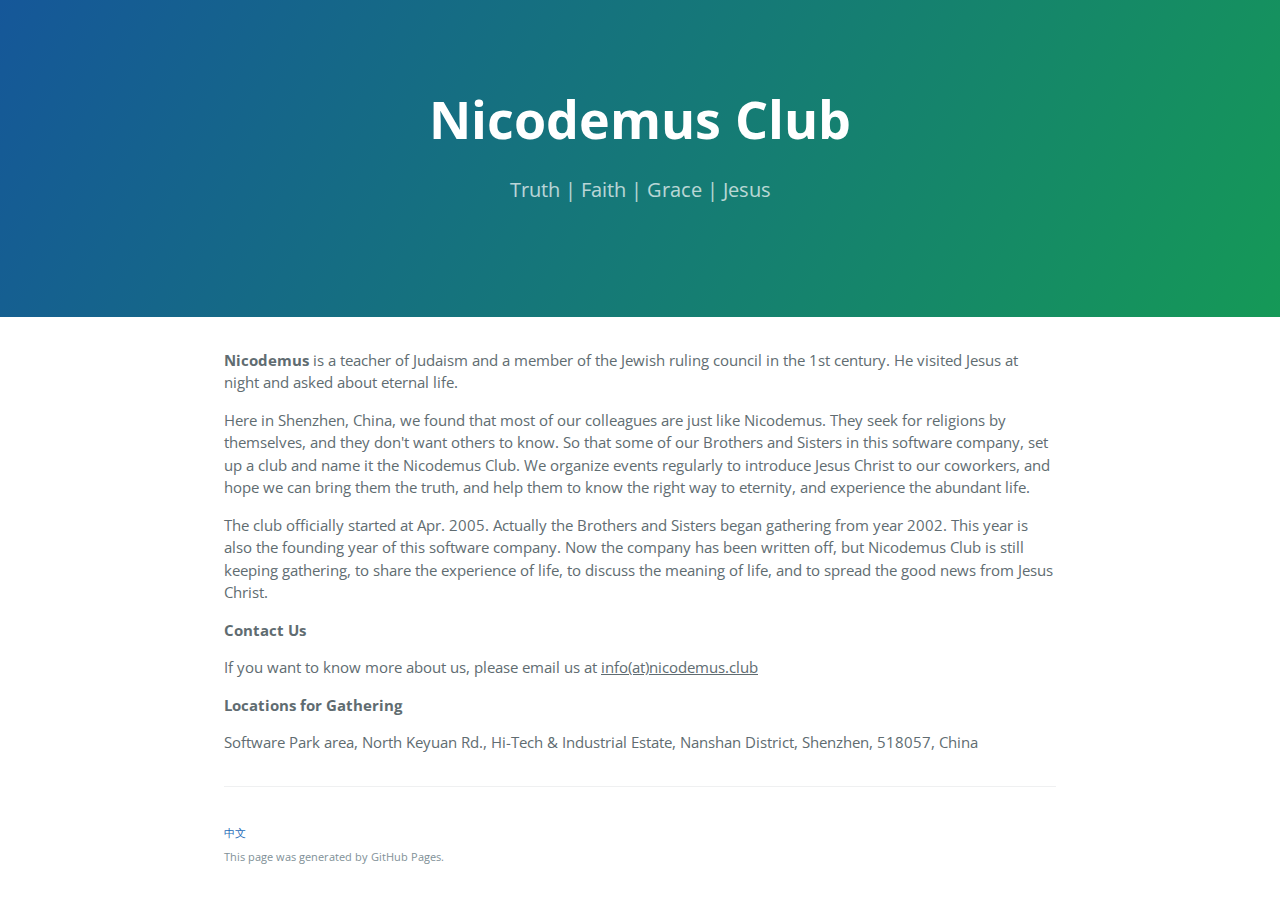
<file: index.html>
<!DOCTYPE html>
<html lang="en-us">
  <head>
    <meta charset="UTF-8">
    <title>Nicodemus Club</title>
    <meta name="viewport" content="width=device-width, initial-scale=1">
    <link rel="stylesheet" type="text/css" href="stylesheets/normalize.css" media="screen">
    <link href='https://fonts.googleapis.com/css?family=Open+Sans:400,700' rel='stylesheet' type='text/css'>
    <link rel="stylesheet" type="text/css" href="stylesheets/stylesheet.css" media="screen">
    <link rel="stylesheet" type="text/css" href="stylesheets/github-light.css" media="screen">
  </head>
  <body>
    <section class="page-header">
      <h1 class="project-name">Nicodemus Club</h1>
      <h2 class="project-tagline">Truth | Faith | Grace | Jesus</h2>
    </section>

    <section class="main-content">
      <p><strong>Nicodemus</strong> is a teacher of Judaism and a member of the Jewish ruling council in the 1st century. He visited Jesus at night and asked about eternal life.</p>

<p>Here in Shenzhen, China, we found that most of our colleagues are just like Nicodemus. They seek for religions by themselves, and they don't want others to know. So that some of our Brothers and Sisters in this software company, set up a club and name it the Nicodemus Club. We organize events regularly to introduce Jesus Christ to our coworkers, and hope we can bring them the truth, and help them to know the right way to eternity, and experience the abundant life.</p>

<p>The club officially started at Apr. 2005. Actually the Brothers and Sisters began gathering from year 2002. This year is also the founding year of this software company. Now the company has been written off, but Nicodemus Club is still keeping gathering, to share the experience of life, to discuss the meaning of life, and to spread the good news from Jesus Christ.</p>

<p><strong>Contact Us</strong></p>
<p>If you want to know more about us, please email us at <u>info(at)nicodemus.club</u></p>

<p><strong>Locations for Gathering</strong></p>
<p>Software Park area, North Keyuan Rd., Hi-Tech & Industrial Estate, Nanshan District, Shenzhen, 518057, China</p>
      
	  
	  <footer class="site-footer">
		<span class="site-footer-credits"> <a href="http://nicodemusclub.github.io/index_cn.html">中文</a></span>
		<br />
        <span class="site-footer-credits">This page was generated by GitHub Pages.</span>
      </footer>

    </section>

  
  </body>
</html>
</file>
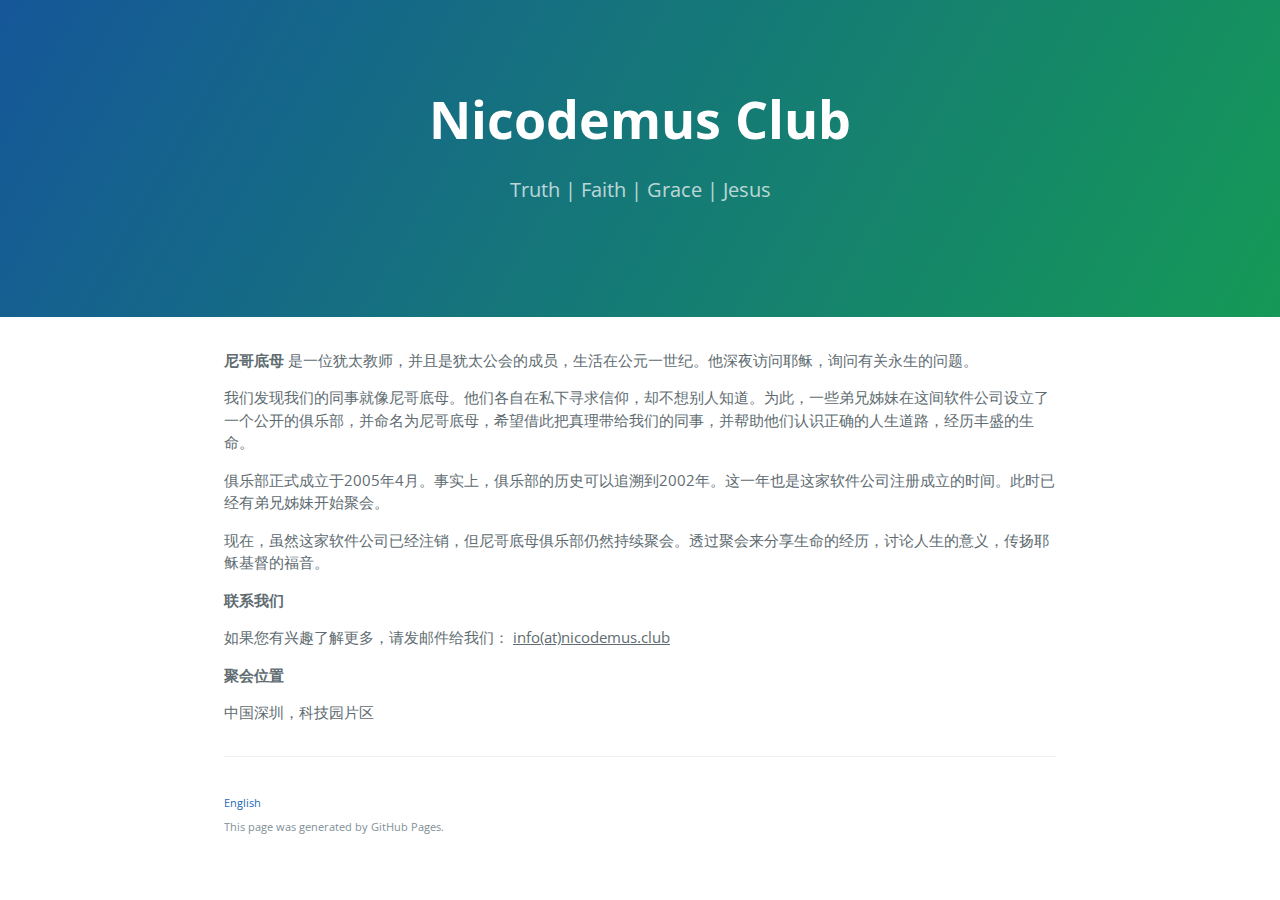
<file: index_cn.html>
<!DOCTYPE html>
<html lang="en-us">
  <head>
    <meta charset="UTF-8">
    <title>Nicodemus Club</title>
    <meta name="viewport" content="width=device-width, initial-scale=1">
    <link rel="stylesheet" type="text/css" href="stylesheets/normalize.css" media="screen">
    <link href='https://fonts.googleapis.com/css?family=Open+Sans:400,700' rel='stylesheet' type='text/css'>
    <link rel="stylesheet" type="text/css" href="stylesheets/stylesheet.css" media="screen">
    <link rel="stylesheet" type="text/css" href="stylesheets/github-light.css" media="screen">
  </head>
  <body>
    <section class="page-header">
      <h1 class="project-name">Nicodemus Club</h1>
      <h2 class="project-tagline">Truth | Faith | Grace | Jesus</h2>
    </section>

    <section class="main-content">
      <p><strong>尼哥底母</strong> 是一位犹太教师，并且是犹太公会的成员，生活在公元一世纪。他深夜访问耶稣，询问有关永生的问题。</p>

<p>我们发现我们的同事就像尼哥底母。他们各自在私下寻求信仰，却不想别人知道。为此，一些弟兄姊妹在这间软件公司设立了一个公开的俱乐部，并命名为尼哥底母，希望借此把真理带给我们的同事，并帮助他们认识正确的人生道路，经历丰盛的生命。</p>

<p>俱乐部正式成立于2005年4月。事实上，俱乐部的历史可以追溯到2002年。这一年也是这家软件公司注册成立的时间。此时已经有弟兄姊妹开始聚会。</p>
<p>现在，虽然这家软件公司已经注销，但尼哥底母俱乐部仍然持续聚会。透过聚会来分享生命的经历，讨论人生的意义，传扬耶稣基督的福音。</p>
<p><strong>联系我们</strong></p>
<p>如果您有兴趣了解更多，请发邮件给我们： <u>info(at)nicodemus.club</u></p>

<p><strong>聚会位置</strong></p>
<p>中国深圳，科技园片区</p>
      
	  
	  <footer class="site-footer">
		<span class="site-footer-credits"> <a href="http://nicodemus.club">English</a></span>
		<br />
        <span class="site-footer-credits">This page was generated by GitHub Pages.</span>
      </footer>

    </section>

  
  </body>
</html>
</file>
<file: stylesheets/stylesheet.css>
* {
  box-sizing: border-box; }

body {
  padding: 0;
  margin: 0;
  font-family: "Open Sans", "Helvetica Neue", Helvetica, Arial, sans-serif;
  font-size: 16px;
  line-height: 1.5;
  color: #606c71; }

a {
  color: #1e6bb8;
  text-decoration: none; }
  a:hover {
    text-decoration: underline; }

.btn {
  display: inline-block;
  margin-bottom: 1rem;
  color: rgba(255, 255, 255, 0.7);
  background-color: rgba(255, 255, 255, 0.08);
  border-color: rgba(255, 255, 255, 0.2);
  border-style: solid;
  border-width: 1px;
  border-radius: 0.3rem;
  transition: color 0.2s, background-color 0.2s, border-color 0.2s; }
  .btn + .btn {
    margin-left: 1rem; }

.btn:hover {
  color: rgba(255, 255, 255, 0.8);
  text-decoration: none;
  background-color: rgba(255, 255, 255, 0.2);
  border-color: rgba(255, 255, 255, 0.3); }

@media screen and (min-width: 64em) {
  .btn {
    padding: 0.75rem 1rem; } }

@media screen and (min-width: 42em) and (max-width: 64em) {
  .btn {
    padding: 0.6rem 0.9rem;
    font-size: 0.9rem; } }

@media screen and (max-width: 42em) {
  .btn {
    display: block;
    width: 100%;
    padding: 0.75rem;
    font-size: 0.9rem; }
    .btn + .btn {
      margin-top: 1rem;
      margin-left: 0; } }

.page-header {
  color: #fff;
  text-align: center;
  background-color: #159957;
  background-image: linear-gradient(120deg, #155799, #159957); }

@media screen and (min-width: 64em) {
  .page-header {
    padding: 5rem 6rem; } }

@media screen and (min-width: 42em) and (max-width: 64em) {
  .page-header {
    padding: 3rem 4rem; } }

@media screen and (max-width: 42em) {
  .page-header {
    padding: 2rem 1rem; } }

.project-name {
  margin-top: 0;
  margin-bottom: 0.1rem; }

@media screen and (min-width: 64em) {
  .project-name {
    font-size: 3.25rem; } }

@media screen and (min-width: 42em) and (max-width: 64em) {
  .project-name {
    font-size: 2.25rem; } }

@media screen and (max-width: 42em) {
  .project-name {
    font-size: 1.75rem; } }

.project-tagline {
  margin-bottom: 2rem;
  font-weight: normal;
  opacity: 0.7; }

@media screen and (min-width: 64em) {
  .project-tagline {
    font-size: 1.25rem; } }

@media screen and (min-width: 42em) and (max-width: 64em) {
  .project-tagline {
    font-size: 1.15rem; } }

@media screen and (max-width: 42em) {
  .project-tagline {
    font-size: 1rem; } }

.main-content :first-child {
  margin-top: 0; }
.main-content img {
  max-width: 100%; }
.main-content h1, .main-content h2, .main-content h3, .main-content h4, .main-content h5, .main-content h6 {
  margin-top: 2rem;
  margin-bottom: 1rem;
  font-weight: normal;
  color: #159957; }
.main-content p {
  margin-bottom: 1em;
  font-size: 15px;  }
.main-content code {
  padding: 2px 4px;
  font-family: Consolas, "Liberation Mono", Menlo, Courier, monospace;
  font-size: 0.9rem;
  color: #383e41;
  background-color: #f3f6fa;
  border-radius: 0.3rem; }
.main-content pre {
  padding: 0.8rem;
  margin-top: 0;
  margin-bottom: 1rem;
  font: 1rem Consolas, "Liberation Mono", Menlo, Courier, monospace;
  color: #567482;
  word-wrap: normal;
  background-color: #f3f6fa;
  border: solid 1px #dce6f0;
  border-radius: 0.3rem; }
  .main-content pre > code {
    padding: 0;
    margin: 0;
    font-size: 0.9rem;
    color: #567482;
    word-break: normal;
    white-space: pre;
    background: transparent;
    border: 0; }
.main-content .highlight {
  margin-bottom: 1rem; }
  .main-content .highlight pre {
    margin-bottom: 0;
    word-break: normal; }
.main-content .highlight pre, .main-content pre {
  padding: 0.8rem;
  overflow: auto;
  font-size: 0.9rem;
  line-height: 1.45;
  border-radius: 0.3rem; }
.main-content pre code, .main-content pre tt {
  display: inline;
  max-width: initial;
  padding: 0;
  margin: 0;
  overflow: initial;
  line-height: inherit;
  word-wrap: normal;
  background-color: transparent;
  border: 0; }
  .main-content pre code:before, .main-content pre code:after, .main-content pre tt:before, .main-content pre tt:after {
    content: normal; }
.main-content ul, .main-content ol {
  margin-top: 0; }
.main-content blockquote {
  padding: 0 1rem;
  margin-left: 0;
  color: #819198;
  border-left: 0.3rem solid #dce6f0; }
  .main-content blockquote > :first-child {
    margin-top: 0; }
  .main-content blockquote > :last-child {
    margin-bottom: 0; }
.main-content table {
  display: block;
  width: 100%;
  overflow: auto;
  word-break: normal;
  word-break: keep-all; }
  .main-content table th {
    font-weight: bold; }
  .main-content table th, .main-content table td {
    padding: 0.5rem 1rem;
    border: 1px solid #e9ebec; }
.main-content dl {
  padding: 0; }
  .main-content dl dt {
    padding: 0;
    margin-top: 1rem;
    font-size: 1rem;
    font-weight: bold; }
  .main-content dl dd {
    padding: 0;
    margin-bottom: 1rem; }
.main-content hr {
  height: 2px;
  padding: 0;
  margin: 1rem 0;
  background-color: #eff0f1;
  border: 0; }

@media screen and (min-width: 64em) {
  .main-content {
    max-width: 64rem;
    padding: 2rem 6rem;
    margin: 0 auto;
    font-size: 1.1rem; } }

@media screen and (min-width: 42em) and (max-width: 64em) {
  .main-content {
    padding: 2rem 4rem;
    font-size: 1.1rem; } }

@media screen and (max-width: 42em) {
  .main-content {
    padding: 2rem 1rem;
    font-size: 1rem; } }

.site-footer {
  padding-top: 2rem;
  margin-top: 2rem;
  border-top: solid 1px #eff0f1; }

.site-footer-owner {
  display: block;
  font-weight: bold; }

.site-footer-credits {
	font-size:0.7rem;
  color: #819198; }

@media screen and (min-width: 64em) {
  .site-footer {
    font-size: 1rem; } }

@media screen and (min-width: 42em) and (max-width: 64em) {
  .site-footer {
    font-size: 1rem; } }

@media screen and (max-width: 42em) {
  .site-footer {
    font-size: 0.9rem; } }
</file>
<file: stylesheets/github-light.css>
/*
The MIT License (MIT)

Copyright (c) 2015 GitHub, Inc.

Permission is hereby granted, free of charge, to any person obtaining a copy
of this software and associated documentation files (the "Software"), to deal
in the Software without restriction, including without limitation the rights
to use, copy, modify, merge, publish, distribute, sublicense, and/or sell
copies of the Software, and to permit persons to whom the Software is
furnished to do so, subject to the following conditions:

The above copyright notice and this permission notice shall be included in all
copies or substantial portions of the Software.

THE SOFTWARE IS PROVIDED "AS IS", WITHOUT WARRANTY OF ANY KIND, EXPRESS OR
IMPLIED, INCLUDING BUT NOT LIMITED TO THE WARRANTIES OF MERCHANTABILITY,
FITNESS FOR A PARTICULAR PURPOSE AND NONINFRINGEMENT. IN NO EVENT SHALL THE
AUTHORS OR COPYRIGHT HOLDERS BE LIABLE FOR ANY CLAIM, DAMAGES OR OTHER
LIABILITY, WHETHER IN AN ACTION OF CONTRACT, TORT OR OTHERWISE, ARISING FROM,
OUT OF OR IN CONNECTION WITH THE SOFTWARE OR THE USE OR OTHER DEALINGS IN THE
SOFTWARE.

*/

.pl-c /* comment */ {
  color: #969896;
}

.pl-c1      /* constant, markup.raw, meta.diff.header, meta.module-reference, meta.property-name, support, support.constant, support.variable, variable.other.constant */,
.pl-s .pl-v /* string variable */ {
  color: #0086b3;
}

.pl-e  /* entity */,
.pl-en /* entity.name */ {
  color: #795da3;
}

.pl-s .pl-s1 /* string source */,
.pl-smi      /* storage.modifier.import, storage.modifier.package, storage.type.java, variable.other, variable.parameter.function */ {
  color: #333;
}

.pl-ent /* entity.name.tag */ {
  color: #63a35c;
}

.pl-k /* keyword, storage, storage.type */ {
  color: #a71d5d;
}

.pl-pds              /* punctuation.definition.string, string.regexp.character-class */,
.pl-s                /* string */,
.pl-s .pl-pse .pl-s1 /* string punctuation.section.embedded source */,
.pl-sr               /* string.regexp */,
.pl-sr .pl-cce       /* string.regexp constant.character.escape */,
.pl-sr .pl-sra       /* string.regexp string.regexp.arbitrary-repitition */,
.pl-sr .pl-sre       /* string.regexp source.ruby.embedded */ {
  color: #183691;
}

.pl-v /* variable */ {
  color: #ed6a43;
}

.pl-id /* invalid.deprecated */ {
  color: #b52a1d;
}

.pl-ii /* invalid.illegal */ {
  background-color: #b52a1d;
  color: #f8f8f8;
}

.pl-sr .pl-cce /* string.regexp constant.character.escape */ {
  color: #63a35c;
  font-weight: bold;
}

.pl-ml /* markup.list */ {
  color: #693a17;
}

.pl-mh        /* markup.heading */,
.pl-mh .pl-en /* markup.heading entity.name */,
.pl-ms        /* meta.separator */ {
  color: #1d3e81;
  font-weight: bold;
}

.pl-mq /* markup.quote */ {
  color: #008080;
}

.pl-mi /* markup.italic */ {
  color: #333;
  font-style: italic;
}

.pl-mb /* markup.bold */ {
  color: #333;
  font-weight: bold;
}

.pl-md /* markup.deleted, meta.diff.header.from-file */ {
  background-color: #ffecec;
  color: #bd2c00;
}

.pl-mi1 /* markup.inserted, meta.diff.header.to-file */ {
  background-color: #eaffea;
  color: #55a532;
}

.pl-mdr /* meta.diff.range */ {
  color: #795da3;
  font-weight: bold;
}

.pl-mo /* meta.output */ {
  color: #1d3e81;
}
</file>
